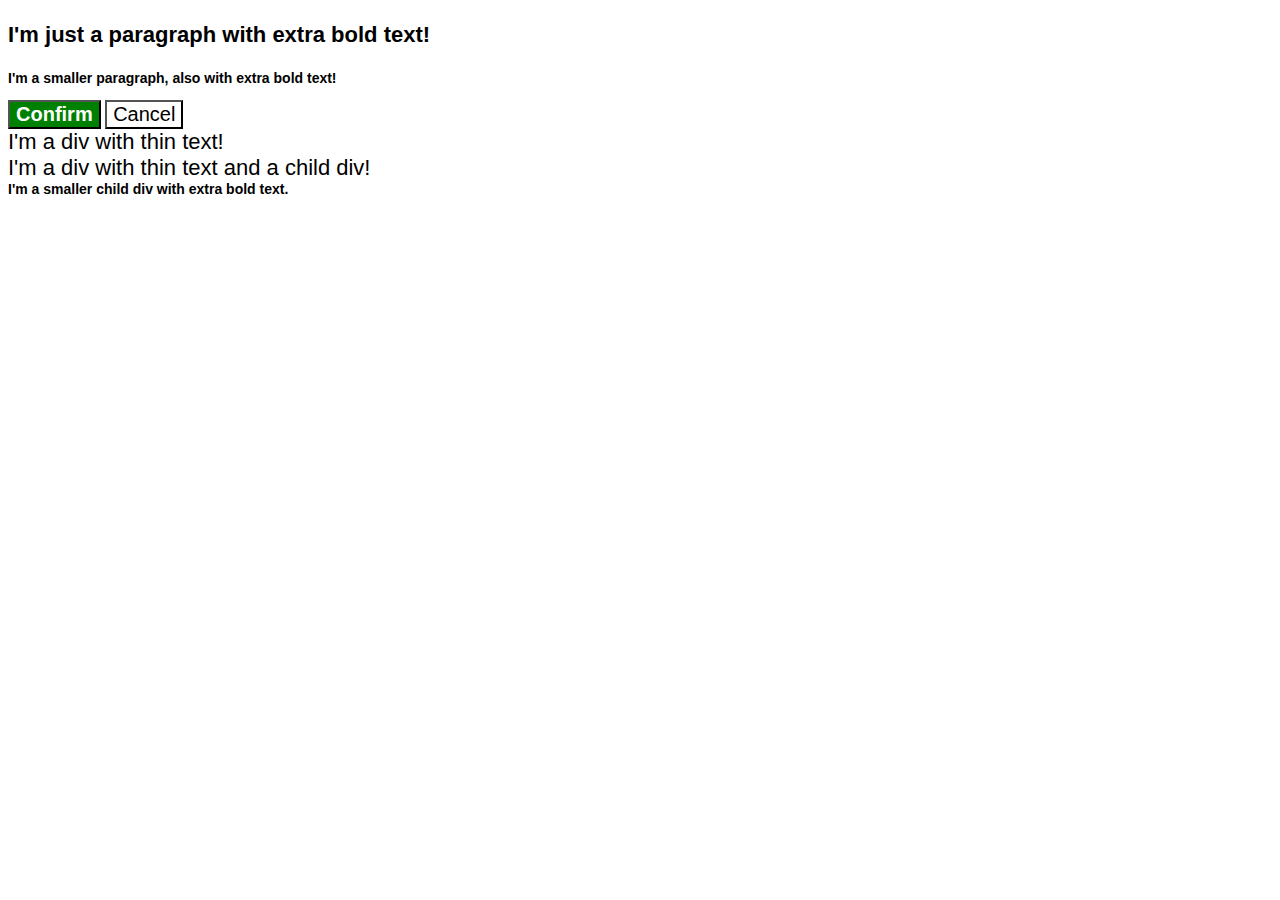
<file: foundations/cascade/01-cascade-fix/index.html>
<!DOCTYPE html>
<html lang="en">
  <head>
    <meta charset="UTF-8" />
    <meta http-equiv="X-UA-Compatible" content="IE=edge" />
    <meta name="viewport" content="width=device-width, initial-scale=1.0" />
    <title>Fix the Cascade</title>
    <link rel="stylesheet" href="style.css" />
  </head>
  <body>
    <p class="para">I'm just a paragraph with extra bold text!</p>
    <p class="para small-para">
      I'm a smaller paragraph, also with extra bold text!
    </p>

    <button id="confirm-button" class="button confirm">Confirm</button>
    <button id="cancel-button" class="button cancel">Cancel</button>

    <div class="text">I'm a div with thin text!</div>
    <div class="text">
      I'm a div with thin text and a child div!
      <div class="text child">
        I'm a smaller child div with extra bold text.
      </div>
    </div>
  </body>
</html>
</file>
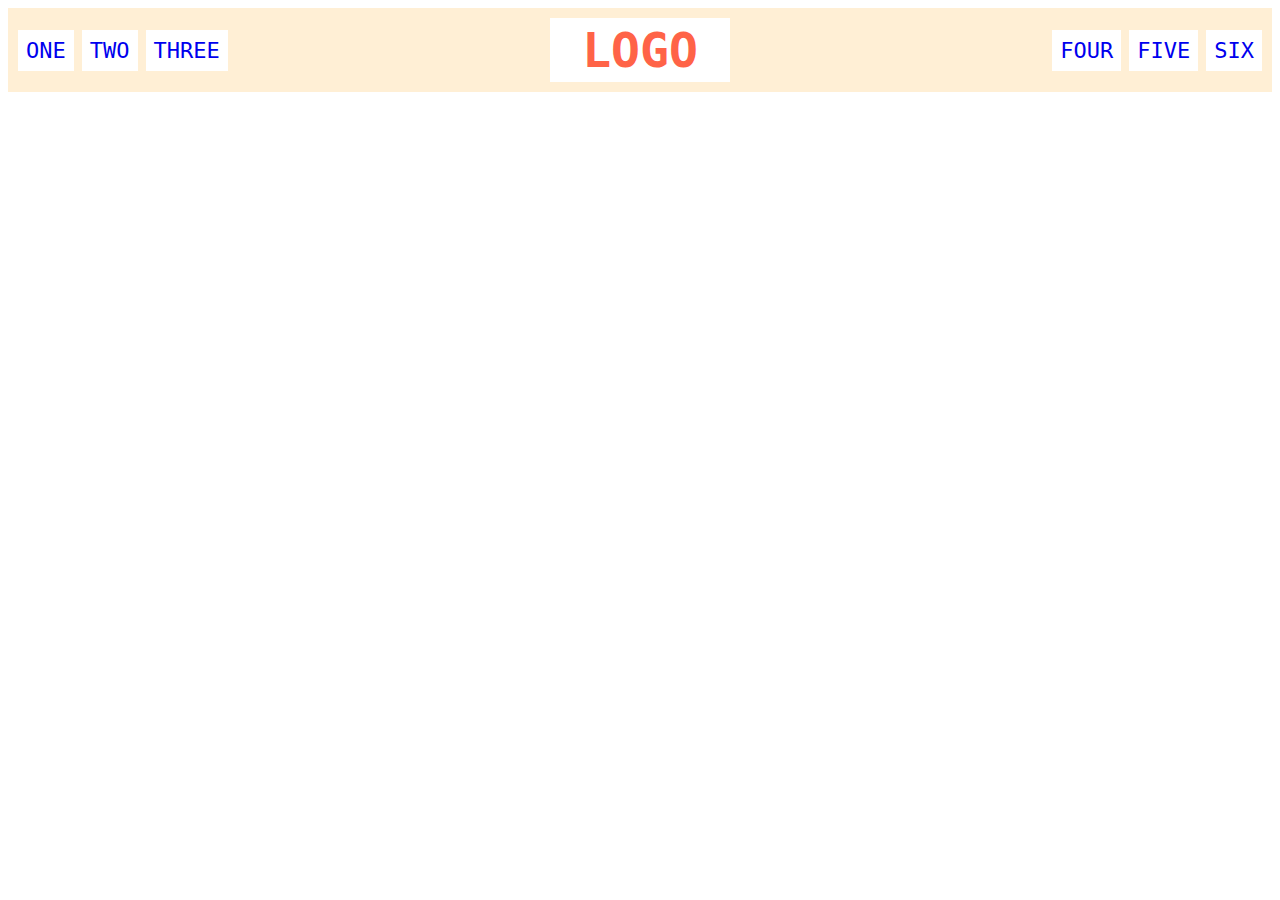
<file: foundations/flex/02-flex-header/index.html>
<!DOCTYPE html>
<html lang="en">
  <head>
    <meta charset="UTF-8" />
    <meta http-equiv="X-UA-Compatible" content="IE=edge" />
    <meta name="viewport" content="width=device-width, initial-scale=1.0" />
    <title>Flex Header</title>
    <link rel="stylesheet" href="style.css" />
  </head>
  <body>
    <div class="header">
      <div class="left-links">
        <ul>
          <li><a href="#">ONE</a></li>
          <li><a href="#">TWO</a></li>
          <li><a href="#">THREE</a></li>
        </ul>
      </div>
      <div class="logo">LOGO</div>
      <div class="right-links">
        <ul>
          <li><a href="#">FOUR</a></li>
          <li><a href="#">FIVE</a></li>
          <li><a href="#">SIX</a></li>
        </ul>
      </div>
    </div>
  </body>
</html>
</file>
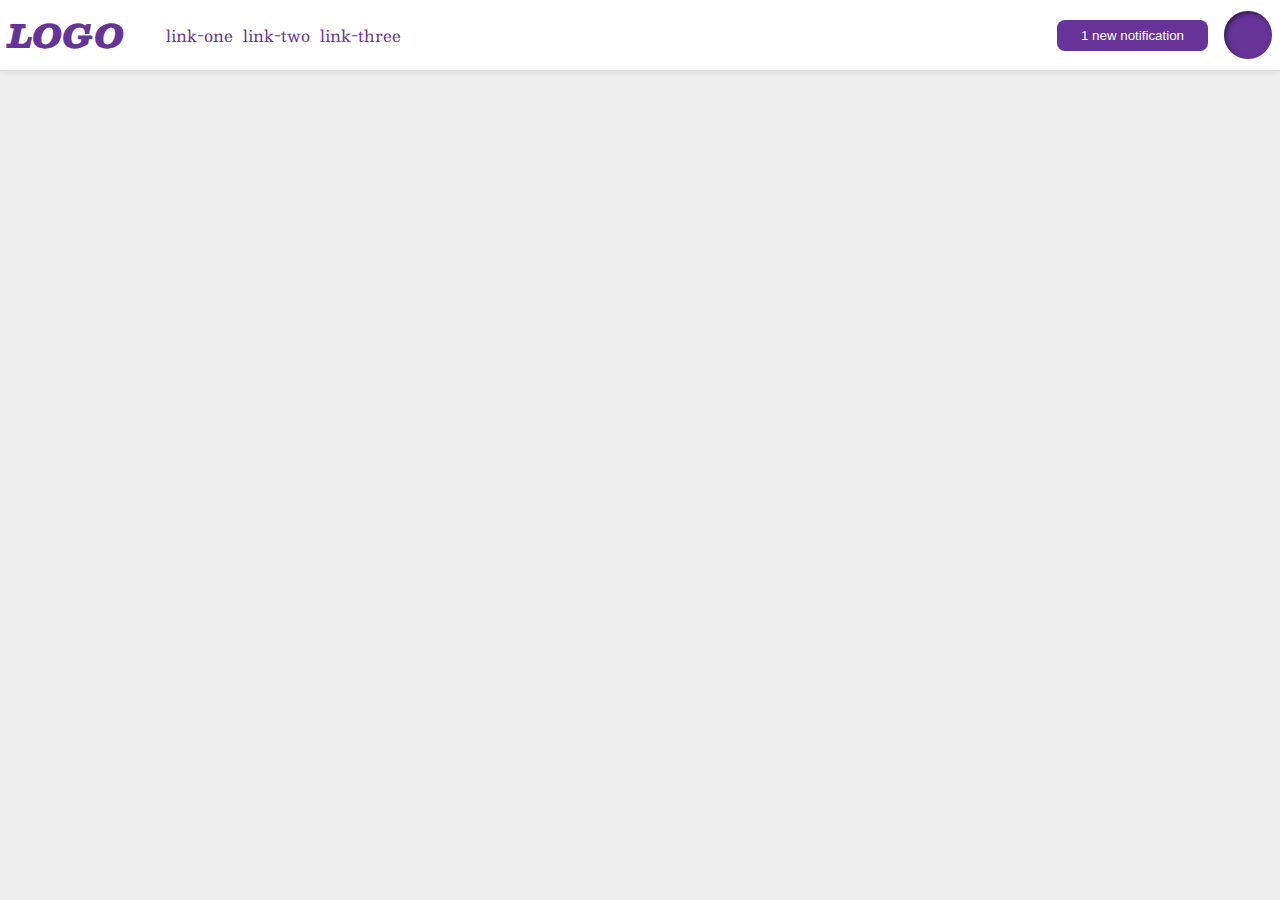
<file: foundations/flex/03-flex-header-2/index.html>
<!DOCTYPE html>
<html lang="en">
  <head>
    <meta charset="UTF-8" />
    <meta http-equiv="X-UA-Compatible" content="IE=edge" />
    <meta name="viewport" content="width=device-width, initial-scale=1.0" />
    <title>Flex Header 2</title>
    <link rel="stylesheet" href="style.css" />
  </head>
  <body>
    <div class="header">
      <div class="container">
        <div class="logo">LOGO</div>
        <ul class="links">
          <li><a href="https://google.com">link-one</a></li>
          <li><a href="https://google.com">link-two</a></li>
          <li><a href="https://google.com">link-three</a></li>
        </ul>
      </div>
      <div class="right-container">
        <button class="notifications">1 new notification</button>
        <div class="profile-image"></div>
      </div>
    </div>
  </body>
</html>
</file>
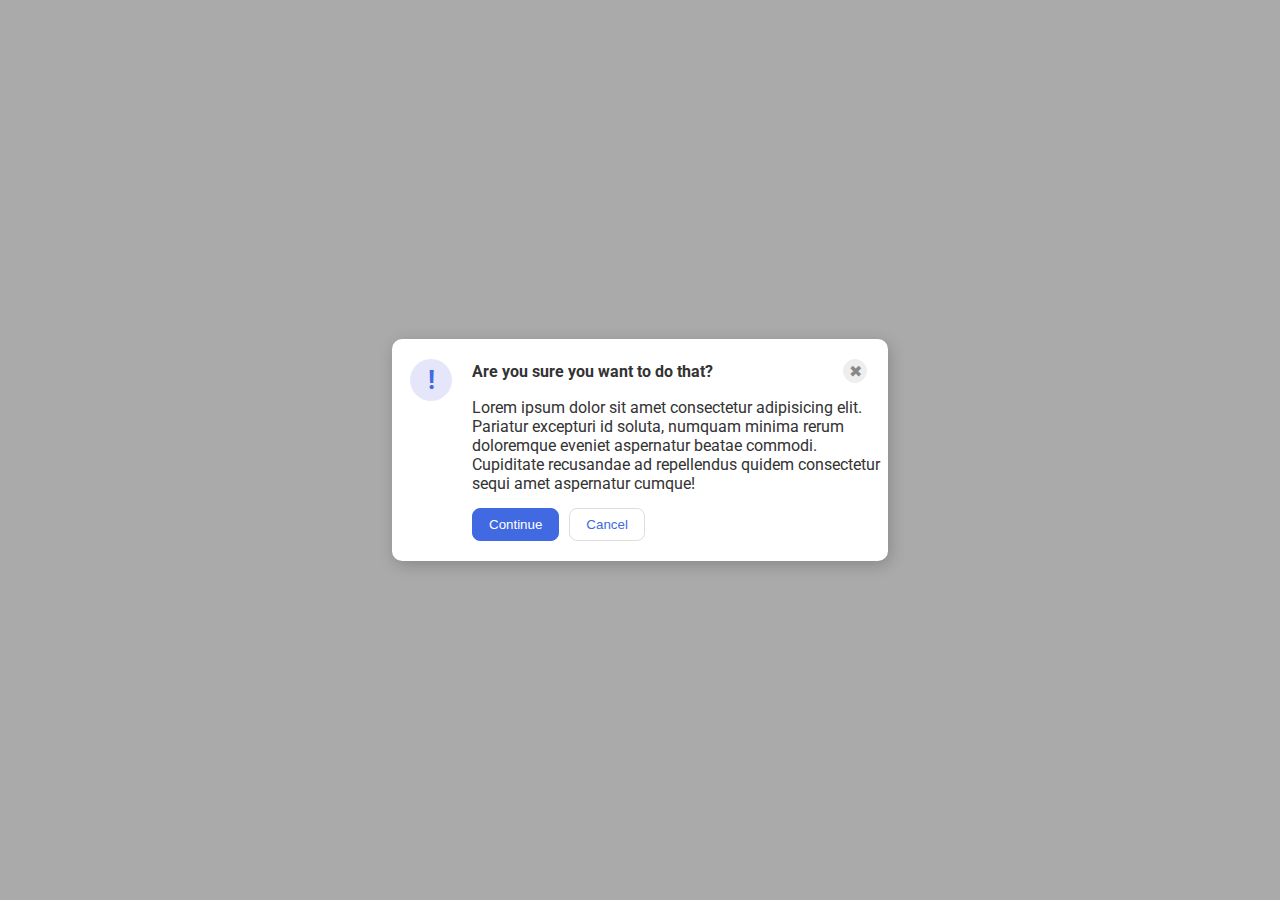
<file: foundations/flex/05-flex-modal/index.html>
<!DOCTYPE html>
<html lang="en">
  <head>
    <meta charset="UTF-8" />
    <meta http-equiv="X-UA-Compatible" content="IE=edge" />
    <meta name="viewport" content="width=device-width, initial-scale=1.0" />
    <link rel="stylesheet" href="style.css" />
    <title>Modal</title>
  </head>
  <body>
    <div class="modal">
      <div class="icon">!</div>
      <div class="container">
        <div class="header-el">
          <div class="header">Are you sure you want to do that?</div>
          <button class="close-button">✖</button>
        </div>
        <div class="text">
          Lorem ipsum dolor sit amet consectetur adipisicing elit. Pariatur
          excepturi id soluta, numquam minima rerum doloremque eveniet
          aspernatur beatae commodi. Cupiditate recusandae ad repellendus quidem
          consectetur sequi amet aspernatur cumque!
        </div>
        <div class="buttons">
          <button class="continue">Continue</button>
          <button class="cancel">Cancel</button>
        </div>
      </div>
    </div>
  </body>
</html>
</file>
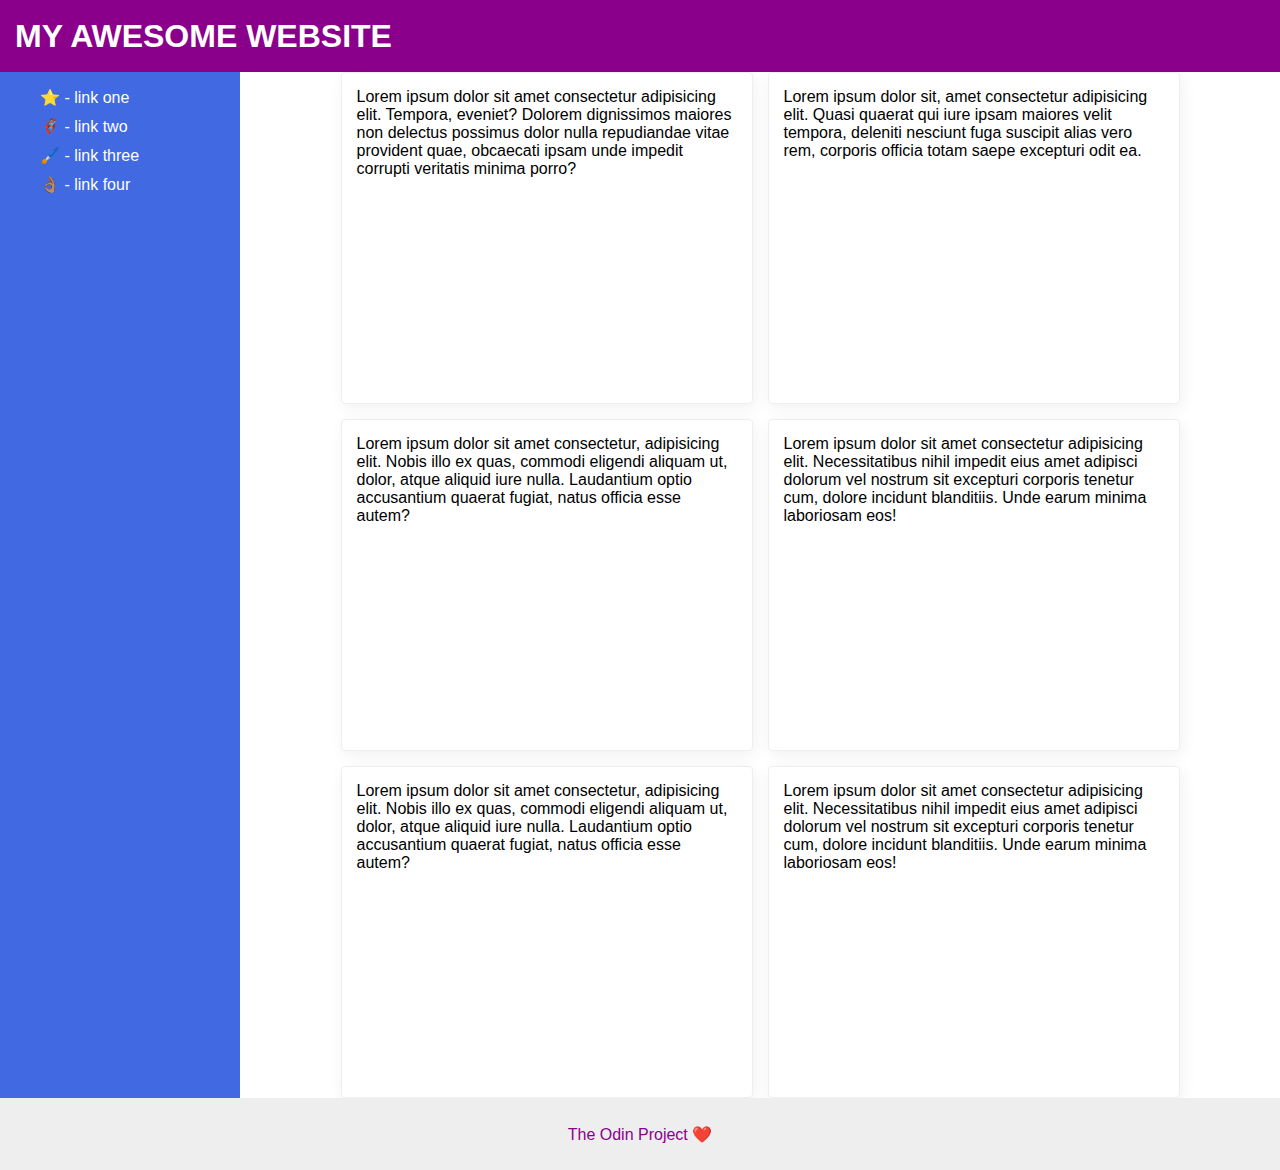
<file: foundations/flex/07-flex-layout-2/index.html>
<!DOCTYPE html>
<html lang="en">
  <head>
    <meta charset="UTF-8" />
    <meta http-equiv="X-UA-Compatible" content="IE=edge" />
    <meta name="viewport" content="width=device-width, initial-scale=1.0" />
    <title>The Holy Grail</title>
    <link rel="stylesheet" href="style.css" />
  </head>
  <body>
    <div class="header">MY AWESOME WEBSITE</div>

    <div id="container">
      <div class="sidebar">
        <ul>
          <li><a href="#">⭐ - link one</a></li>
          <li><a href="#">🦸🏽‍♂️ - link two</a></li>
          <li><a href="#">🖌️ - link three</a></li>
          <li><a href="#">👌🏽 - link four</a></li>
        </ul>
      </div>
      <div class="cards">
        <div class="card">
          Lorem ipsum dolor sit amet consectetur adipisicing elit. Tempora,
          eveniet? Dolorem dignissimos maiores non delectus possimus dolor nulla
          repudiandae vitae provident quae, obcaecati ipsam unde impedit
          corrupti veritatis minima porro?
        </div>
        <div class="card">
          Lorem ipsum dolor sit, amet consectetur adipisicing elit. Quasi
          quaerat qui iure ipsam maiores velit tempora, deleniti nesciunt fuga
          suscipit alias vero rem, corporis officia totam saepe excepturi odit
          ea.
        </div>
        <div class="card">
          Lorem ipsum dolor sit amet consectetur, adipisicing elit. Nobis illo
          ex quas, commodi eligendi aliquam ut, dolor, atque aliquid iure nulla.
          Laudantium optio accusantium quaerat fugiat, natus officia esse autem?
        </div>
        <div class="card">
          Lorem ipsum dolor sit amet consectetur adipisicing elit.
          Necessitatibus nihil impedit eius amet adipisci dolorum vel nostrum
          sit excepturi corporis tenetur cum, dolore incidunt blanditiis. Unde
          earum minima laboriosam eos!
        </div>
        <div class="card">
          Lorem ipsum dolor sit amet consectetur, adipisicing elit. Nobis illo
          ex quas, commodi eligendi aliquam ut, dolor, atque aliquid iure nulla.
          Laudantium optio accusantium quaerat fugiat, natus officia esse autem?
        </div>
        <div class="card">
          Lorem ipsum dolor sit amet consectetur adipisicing elit.
          Necessitatibus nihil impedit eius amet adipisci dolorum vel nostrum
          sit excepturi corporis tenetur cum, dolore incidunt blanditiis. Unde
          earum minima laboriosam eos!
        </div>
      </div>
    </div>
    <div class="footer">The Odin Project ❤️</div>
  </body>
</html>
</file>
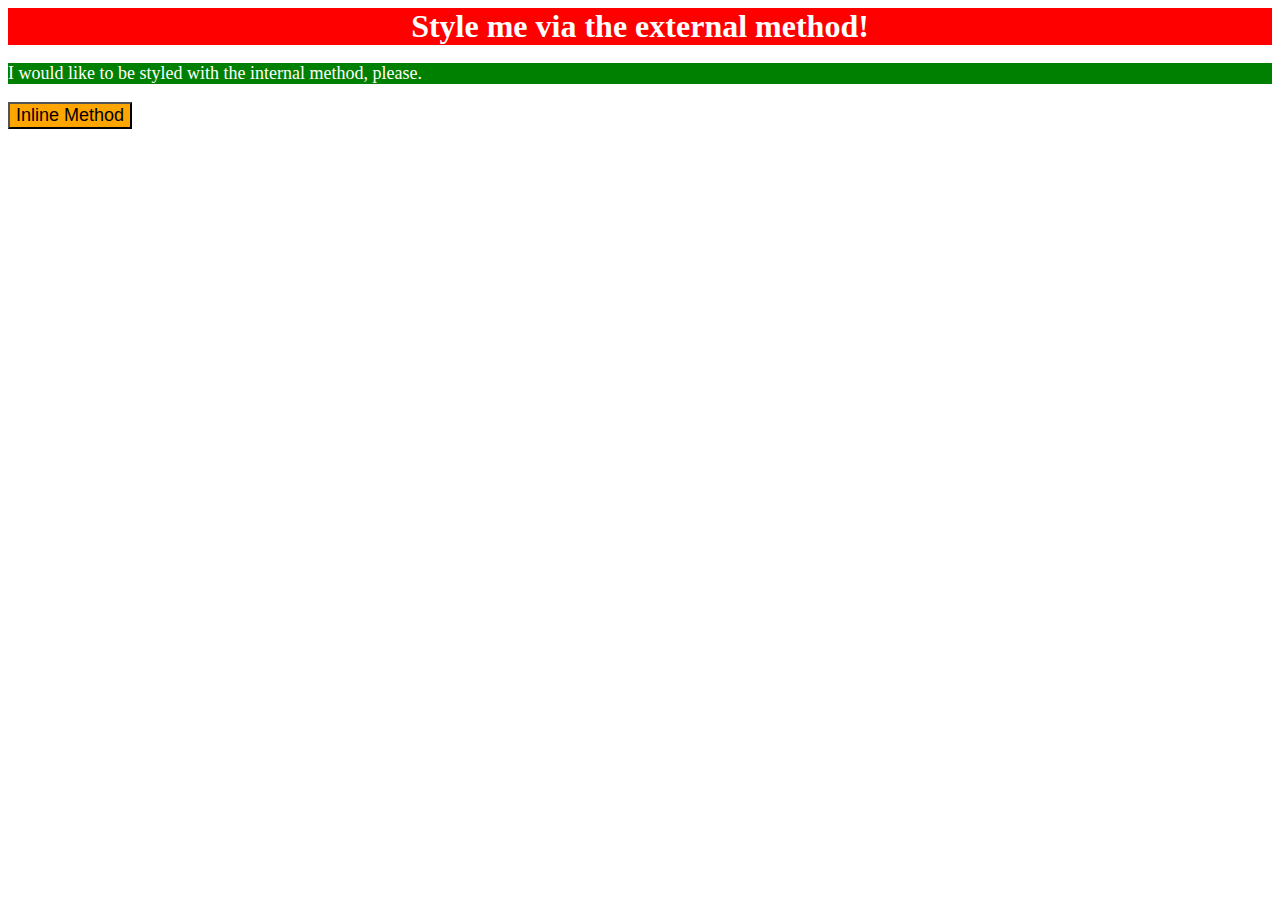
<file: foundations/intro-to-css/01-css-methods/index.html>
<!DOCTYPE html>
<html lang="en">
  <head>
    <meta charset="UTF-8" />
    <meta http-equiv="X-UA-Compatible" content="IE=edge" />
    <meta name="viewport" content="width=device-width, initial-scale=1.0" />
    <title>Methods for Adding CSS</title>
    <link rel="stylesheet" href="style.css" />
    <style>
      p {
        background-color: green;
        color: white;
        font-size: 18px;
      }
    </style>
  </head>
  <body>
    <div>Style me via the external method!</div>
    <p>I would like to be styled with the internal method, please.</p>
    <button style="background-color: orange; font-size: 18px">
      Inline Method
    </button>
  </body>
</html>
</file>
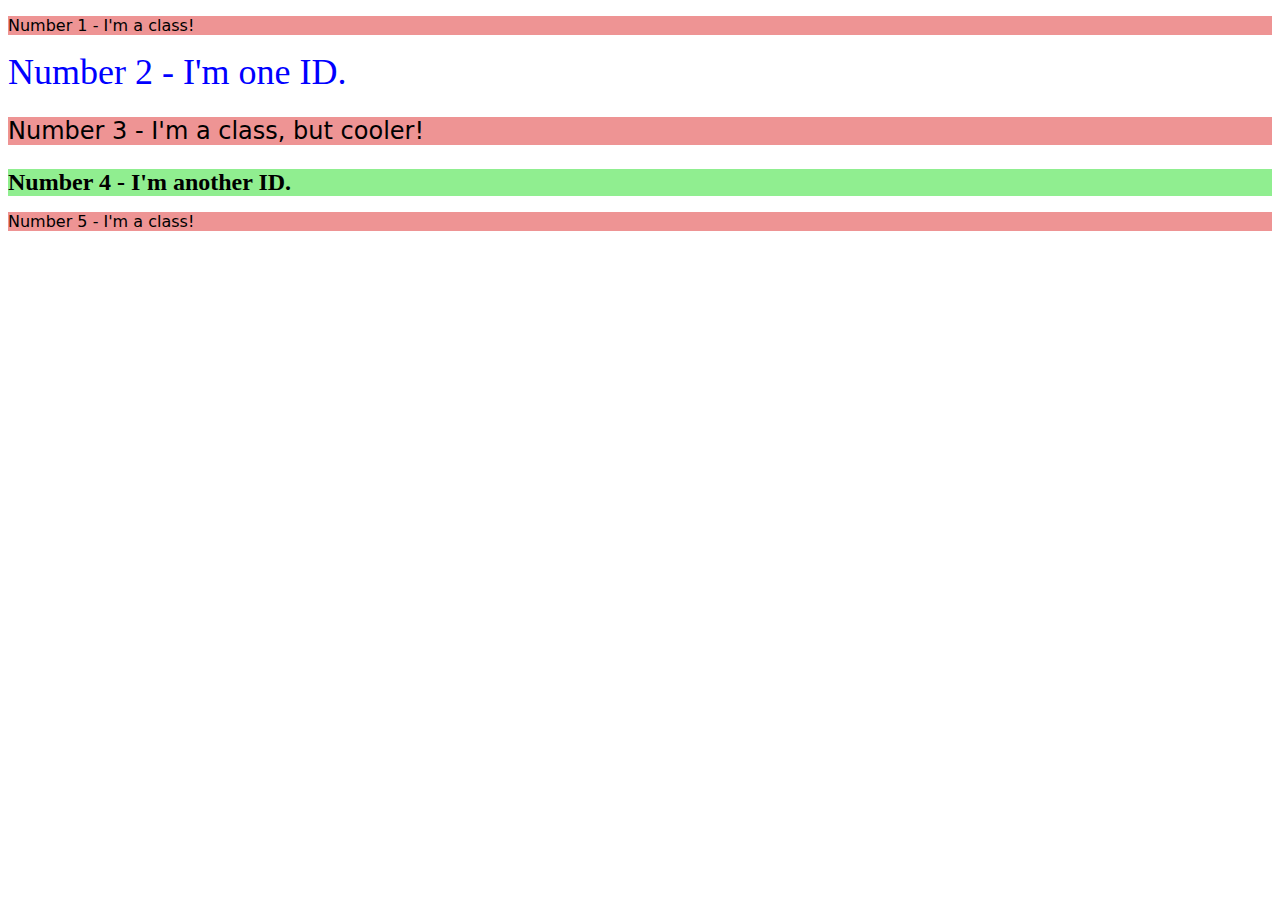
<file: foundations/intro-to-css/02-class-id-selectors/index.html>
<!DOCTYPE html>
<html lang="en">
  <head>
    <meta charset="UTF-8" />
    <meta http-equiv="X-UA-Compatible" content="IE=edge" />
    <meta name="viewport" content="width=device-width, initial-scale=1.0" />
    <title>Class and ID Selectors</title>
    <link rel="stylesheet" href="style.css" />
  </head>
  <body>
    <p class="odd">Number 1 - I'm a class!</p>
    <div id="second">Number 2 - I'm one ID.</div>
    <p class="odd large-text">Number 3 - I'm a class, but cooler!</p>
    <div id="fourth">Number 4 - I'm another ID.</div>
    <p class="odd">Number 5 - I'm a class!</p>
  </body>
</html>
</file>
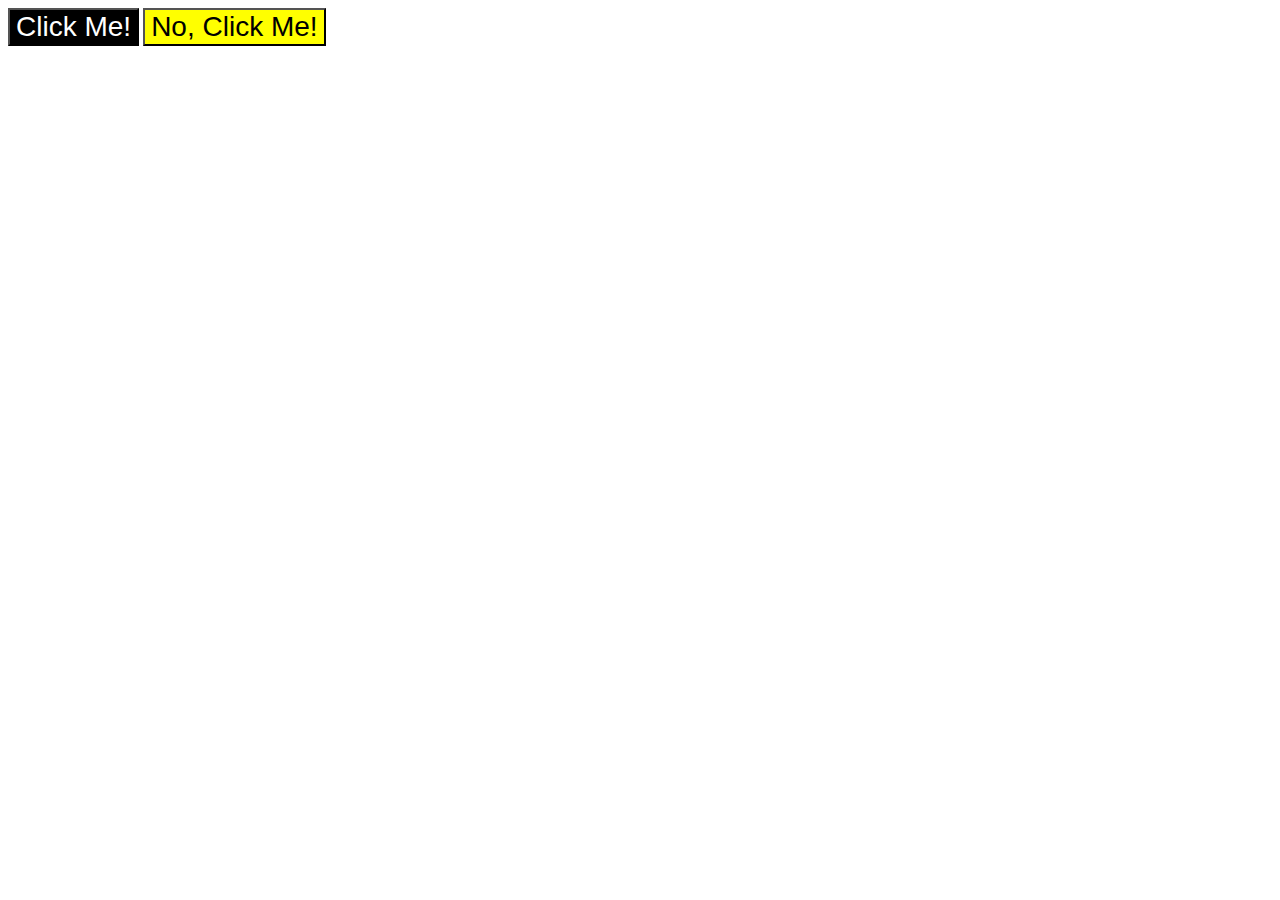
<file: foundations/intro-to-css/03-grouping-selectors/index.html>
<!DOCTYPE html>
<html lang="en">
  <head>
    <meta charset="UTF-8" />
    <meta http-equiv="X-UA-Compatible" content="IE=edge" />
    <meta name="viewport" content="width=device-width, initial-scale=1.0" />
    <title>Grouping Selectors</title>
    <link rel="stylesheet" href="style.css" />
  </head>
  <body>
    <button class="click-me">Click Me!</button>
    <button class="dont-click">No, Click Me!</button>
  </body>
</html>
</file>
<file: foundations/cascade/01-cascade-fix/style.css>
body {
  font-family: Arial, Helvetica, sans-serif;
}

.para {
  color: hsl(0, 0%, 0%);
  font-weight: 900;
}

.para.small-para {
  font-size: 14px;
  font-weight: 900;
}

.para {
  font-size: 22px;
}

#confirm-button.confirm {
  background: green;
  color: white;
  font-weight: bold;
}

.button {
  background-color: rgb(255, 255, 255);
  color: rgb(0, 0, 0);
  font-size: 20px;
}

div.text {
  color: rgb(0, 0, 0);
  font-size: 22px;
  font-weight: 100;
}

.text.child {
  color: rgb(0, 0, 0);
  font-weight: 800;
  font-size: 14px;
}
</file>
<file: foundations/flex/02-flex-header/style.css>
.header {
  display: flex;
  justify-content: space-between;
  align-items: center;
  font-family: monospace;
  background: papayawhip;
  padding: 10px;
}

.logo {
  font-size: 48px;
  font-weight: 900;
  color: tomato;
  background: white;
  padding: 4px 32px;
}

ul {
  display: flex;
  margin: 0;
  padding: 0;
  gap: 8px;
  /* this removes the dots on the list items*/
  list-style-type: none;
}

a {
  font-size: 22px;
  background: white;
  padding: 8px;
  /* this removes the line under the links */
  text-decoration: none;
}
</file>
<file: foundations/flex/03-flex-header-2/style.css>
/* this is some magical font-importing.  
you'll learn about it later. */
@import url("https://fonts.googleapis.com/css2?family=Besley:ital,wght@0,400;1,900&display=swap");

body {
  margin: 0;
  background: #eee;
  font-family: Besley, serif;
}

.header {
  background: white;
  border-bottom: 1px solid #ddd;
  box-shadow: 0 0 8px rgba(0, 0, 0, 0.1);
  padding: 10px 5px;
  display: flex;
  justify-content: space-between;
  align-items: center;
  padding: 8px;
}

.profile-image {
  background: rebeccapurple;
  box-shadow: inset 2px 2px 4px rgba(0, 0, 0, 0.5);
  border-radius: 50%;
  width: 48px;
  height: 48px;
}

.logo {
  color: rebeccapurple;
  font-size: 32px;
  font-weight: 900;
  font-style: italic;
}

.container,
.right-container {
  display: flex;
  align-items: center;
  gap: 16px;
}

button {
  border: none;
  border-radius: 8px;
  background: rebeccapurple;
  color: white;
  padding: 8px 24px;
}

a {
  /* this removes the line under our links */
  text-decoration: none;
  color: rebeccapurple;
}

ul {
  list-style-type: none;
}

.links {
  display: flex;
  justify-content: space-evenly;
  gap: 10px;
  padding: 0 1rem;
  margin: 0 10px;
}
</file>
<file: foundations/flex/05-flex-modal/style.css>
@import url("https://fonts.googleapis.com/css2?family=Roboto:wght@400;700&display=swap");

html,
body {
  height: 100%;
}

body {
  font-family: Roboto, sans-serif;
  margin: 0;
  background: #aaa;
  color: #333;
  /* I'll give you this one for free lol */
  display: flex;
  align-items: center;
  justify-content: center;
}

.modal {
  background: white;
  width: 480px;
  border-radius: 10px;
  box-shadow: 2px 4px 16px rgba(0, 0, 0, 0.2);
  display: flex;
  padding: 20px 8px;
  gap: 10px;
}

.container {
  display: flex;
  flex-direction: column;
  justify-content: center;
  align-items: flex-start;
}

.header-el {
  display: flex;
  gap: 130px;
  justify-content: center;
  align-items: center;
  font-weight: 700;
  padding-bottom: 15px;
}

.icon {
  color: royalblue;
  font-size: 26px;
  font-weight: 700;
  background: lavender;
  width: 42px;
  height: 42px;
  border-radius: 50%;
  display: flex;
  align-items: center;
  justify-content: center;
  flex-shrink: 0;
  margin: 0 10px;
}

.buttons {
  display: flex;
  justify-content: center;
  align-items: center;
  gap: 10px;
}

.close-button {
  background: #eee;
  border-radius: 50%;
  color: #888;
  font-weight: 400;
  font-size: 16px;
  height: 24px;
  width: 24px;
  display: flex;
  align-items: center;
  justify-content: center;
  border: 1px solid #eee;
  padding: 0;
}

button {
  cursor: pointer;
  padding: 8px 16px;
  border-radius: 8px;
}

button.continue {
  background: royalblue;
  border: 1px solid royalblue;
  color: white;
}

button.cancel {
  background: white;
  border: 1px solid #ddd;
  color: royalblue;
}

.text {
  padding-bottom: 15px;
}
</file>
<file: foundations/flex/07-flex-layout-2/style.css>
body {
  font-family: -apple-system, BlinkMacSystemFont, "Segoe UI", Roboto, Oxygen,
    Ubuntu, Cantarell, "Open Sans", "Helvetica Neue", sans-serif;
  margin: 0;
  min-height: 100vh;
  display: flex;
  flex-direction: column;
}

li {
  margin: 10px 0;
  padding: 0;
  list-style: none;
}

a {
  text-decoration: none;
  color: white;
  font-size: 16px;
}

.header,
.footer {
  display: flex;
  align-items: center;
}

.header {
  padding: 0 15px;
  height: 72px;
  background: darkmagenta;
  color: white;
  font-weight: 900;
  font-size: 32px;
}

#container {
  display: flex;
  flex: 1;
}

.footer {
  height: 72px;
  background: #eee;
  color: darkmagenta;
  justify-content: center;
}

.sidebar {
  width: 240px;
  flex-shrink: 0;
  background: royalblue;
  box-sizing: border-box;
}

.cards {
  display: flex;
  flex-wrap: wrap;
  justify-content: center;
  align-items: center;
  gap: 15px;
}

.card {
  border: 1px solid #eee;
  box-shadow: 2px 4px 16px rgba(0, 0, 0, 0.06);
  border-radius: 4px;
  width: 380px;
  height: 300px;
  padding: 15px;
}
</file>
<file: foundations/intro-to-css/01-css-methods/style.css>
div {
  background-color: red;
  font-size: 32px;
  text-align: center;
  font-weight: 700;
  color: white;
}
</file>
<file: foundations/intro-to-css/02-class-id-selectors/style.css>
.odd {
  background-color: rgba(236, 133, 133, 0.88);
  font-family: "Verdana", "DejaVu Sans", "sans-serif";
}

.large-text {
  font-size: 24px;
}

#second {
  color: blue;
  font-size: 36px;
}

#fourth {
  background-color: lightgreen;
  font-size: 24px;
  font-weight: 700;
}
</file>
<file: foundations/intro-to-css/03-grouping-selectors/style.css>
.click-me,
.dont-click {
  font-size: 28px;
  font-family: "Helvetica", "Times New Roman", "sans-serif";
}

.click-me {
  background-color: black;
  color: white;
}

.dont-click {
  background-color: yellow;
}
</file>
